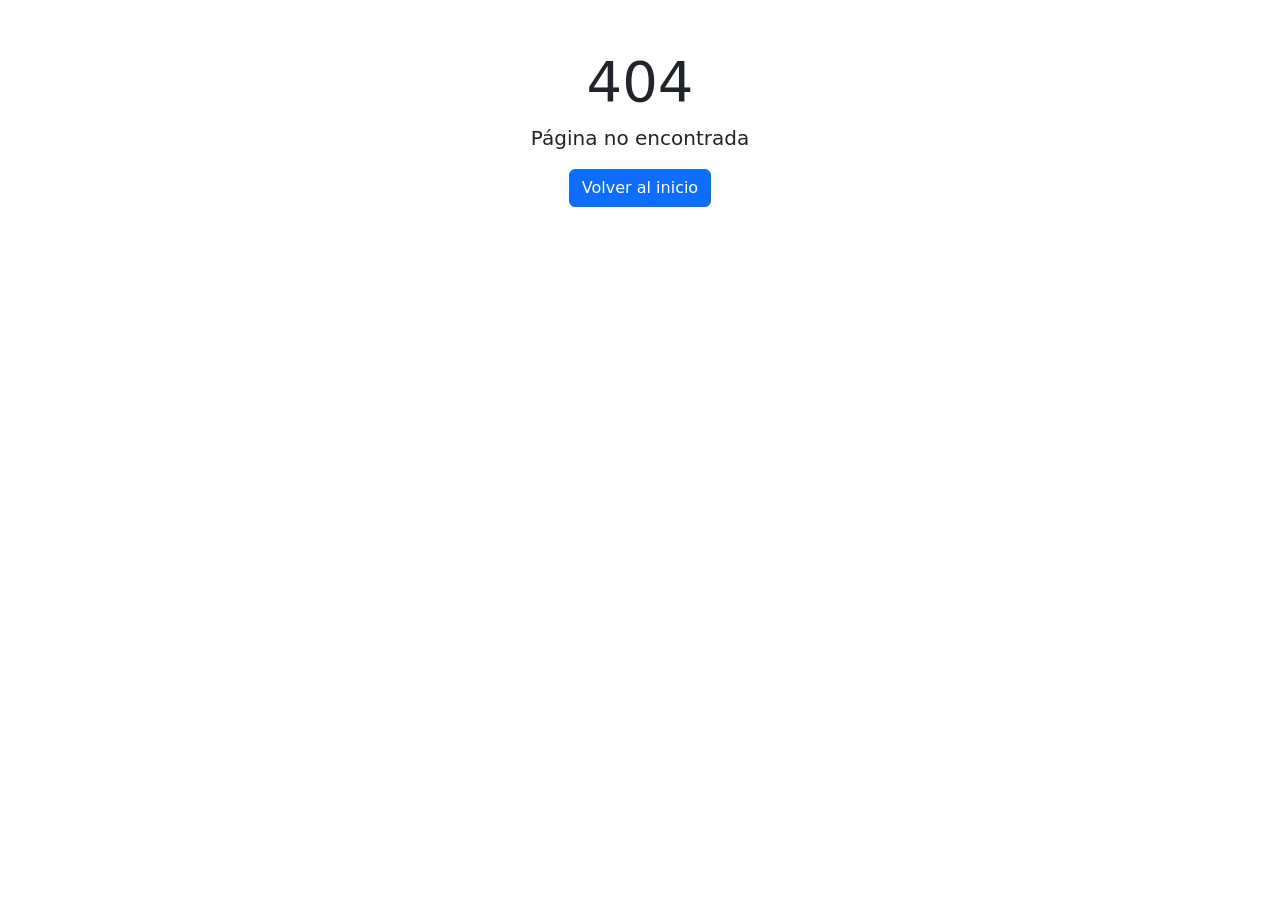
<file: index.html>
<!DOCTYPE html>
<html lang="es">

<head>
    <meta charset="UTF-8">
    <meta name="viewport" content="width=device-width, initial-scale=1.0">
    <link rel="stylesheet" href="css/bootstrap.css">
    <link rel="stylesheet" href="css/sumaA.css">
    <link rel="stylesheet" href="css/divisionAView.css">
    <title>Operaciones Matematicas</title>
</head>

<body>
    <div id="app">
        <!-- El contenido de la aplicación se renderizará aquí -->
    </div>

    <script src="js/bootstrap.bundle.min.js"></script>
    <script type="module" src="js/main.js"></script>
</body>

</html>
</file>
<file: css/sumaA.css>
.operacion {
    display: flex;
    flex-direction: column;
    align-items: center;
    margin: 20px auto;
}

.fila {
    display: flex;
    gap: 5px;
}

.celda,
.acarreo,
.digito {
    width: 50px;
    height: 50px;
    box-sizing: border-box;
    flex: 0 0 50px;
}

.celda {
    width: 50px;
    height: 50px;

    display: flex;
    align-items: center;
    justify-content: center;

    font-size: 1.5rem;
}

.celda span {
    display: block;
}

.celda-vacia {
    visibility: hidden;
}

.acarreo {
    text-align: center;
    font-size: 1rem;
    padding: 0;
}

.digito {
    text-align: center;
    font-size: 1.5rem;
    padding: 0;
}

.fila-resultado {
    border-top: 2px solid #212529;
    padding-top: 5px;
}

.fila-separador {
    border-bottom: 2px solid #212529;
}

.input-correcto {
    border: 2px solid #198754;
}

.input-incorrecto {
    border: 2px solid #dc3545;
}

.contenedor-operacion {
    display: flex;
    flex-direction: column;
    align-items: center;
    width: fit-content;
}

.contenedor-boton {
    margin-top: 15px;
}
</file>
<file: css/divisionAView.css>
/* ==============================
   CONTENEDOR PRINCIPAL
================================ */

.operacion.division {
    display: flex;
    flex-direction: row;
    flex-wrap: nowrap;
    align-items: flex-start;
    gap: 0;
    width: max-content;
    max-width: none;
    padding: 10px;
}

/* ==============================
   SECCIÓN DEL DIVIDENDO
================================ */

.seccion-dividendo {
    display: flex;
    flex-direction: column;
    align-items: flex-start;
    margin-right: 10px;
}

/* Cifras del dividendo */
.cifras-dividendo {
    display: flex;
    align-items: center;
    gap: 2px;
    min-height: 35px;
}

.cifras-dividendo span {
    display: flex;
    justify-content: center;
    align-items: center;
    width: 37px;
    height: 35px;
    font-size: 1.4rem;
    font-weight: 500;
}

/* ==============================
   MATRIZ DE PROCEDIMIENTOS
================================ */

.matriz-procedimientos {
    display: flex;
    flex-direction: column;
    gap: 3px;
}

.fila-procedimiento {
    display: flex;
    gap: 2px;
    min-height: 35px;
}

/* ==============================
   SECCIÓN DEL DIVISOR
================================ */

.seccion-divisor {
    display: flex;
    flex-direction: column;
    align-items: flex-start;
    border-left: 2px solid #dc3545;
    padding-left: 10px;
    min-width: 100px;
}

/* Cifra del divisor */
.cifra-divisor {
    display: flex;
    justify-content: center;
    align-items: center;
    width: 35px;
    height: 35px;
    font-size: 1.4rem;
    font-weight: 500;
}

/* Línea horizontal */
.linea-division {
    width: 100%;
    height: 2px;
    background-color: #dc3545;
    margin: 0 0 8px 0;
}

/* ==============================
   ENTRADAS DEL COCIENTE
================================ */

.entradas-cociente {
    display: flex;
    gap: 2px;
}

/* ==============================
   CAMPOS DE ENTRADA
================================ */

.input-procedimiento,
.input-cociente {
    flex: 0 0 37px;
    width: 37px;
    height: 35px;
    padding: 2px;
    text-align: center;
    font-size: 1.1rem;
    font-weight: 500;
}

/* ==============================
   CONTENEDOR DEL BOTÓN
================================ */

.contenedor-operacion {
    display: flex;
    flex-direction: column;
    align-items: center;
    width: fit-content;
}

.contenedor-boton {
    margin-top: 15px;
}

/* ==============================
   INDICADORES DE REVISIÓN
================================ */

.input-procedimiento,
.input-cociente {
    position: relative;
}

.input-procedimiento.correcto,
.input-cociente.correcto {
    border-color: #198754;
    background-image: none;
}

.input-procedimiento.incorrecto,
.input-cociente.incorrecto {
    border-color: #dc3545;
    background-image: none;
}

/* ==============================
   RESPONSIVE
================================ */

@media (max-width: 480px) {
    .operacion.division {
        padding: 5px;
    }

    .cifras-dividendo span {
        width: 32px;
    }

    .input-procedimiento,
    .input-cociente {
        flex-basis: 32px;
        width: 32px;
        height: 32px;
    }

    .seccion-divisor {
        padding-left: 7px;
        min-width: 85px;
    }
}
</file>
